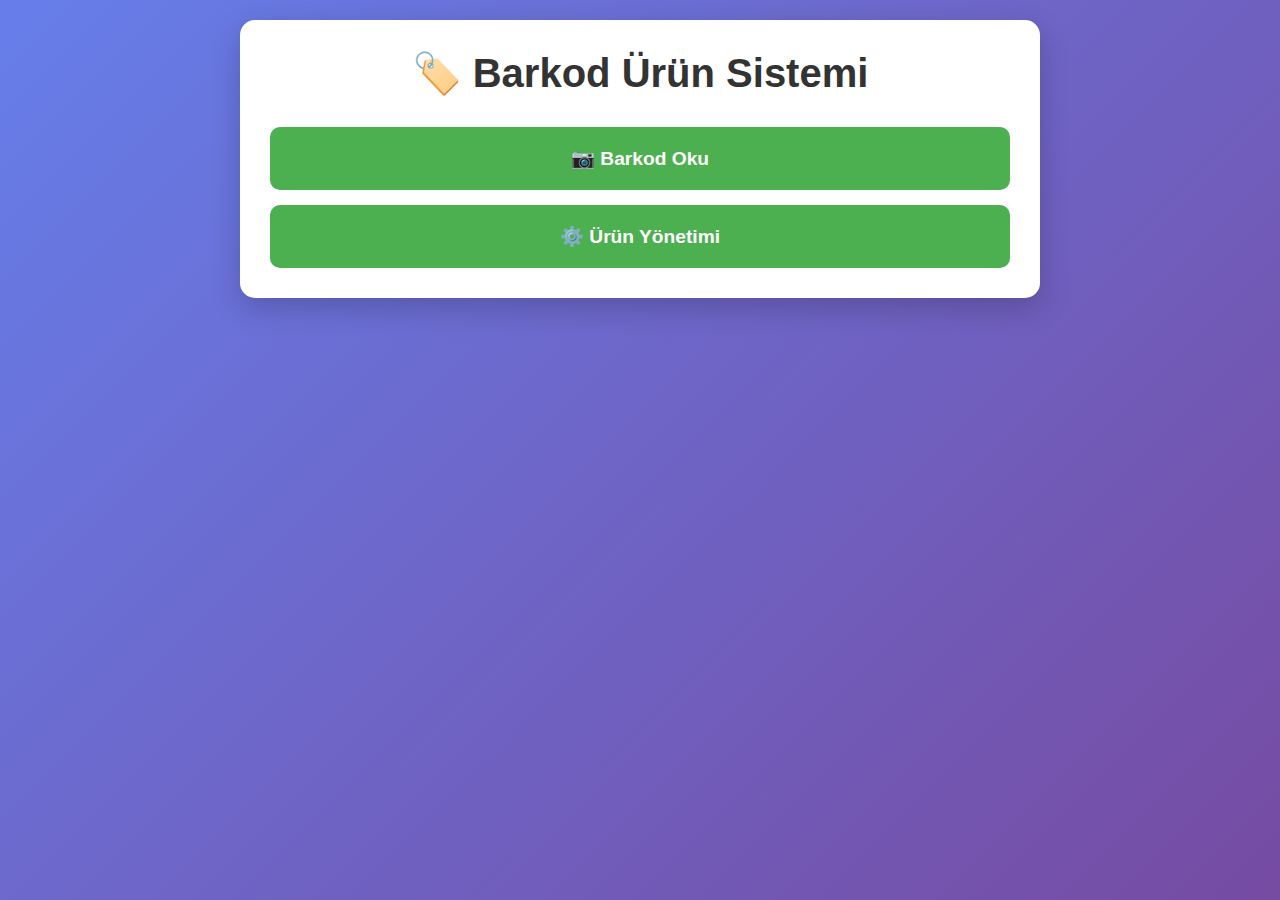
<file: index.html>
<!DOCTYPE html>
<html lang="tr">
<head>
    <meta charset="UTF-8">
    <meta name="viewport" content="width=device-width, initial-scale=1.0">
    <title>Barkod Ürün Sistemi</title>
    <link rel="stylesheet" href="css/style.css">
</head>
<body>
    <div class="container">
        <h1>🏷️ Barkod Ürün Sistemi</h1>
        <div class="menu">
            <a href="scanner.html" class="btn">📷 Barkod Oku</a>
            <a href="admin.html" class="btn">⚙️ Ürün Yönetimi</a>
        </div>
    </div>
</body>
</html>
</file>
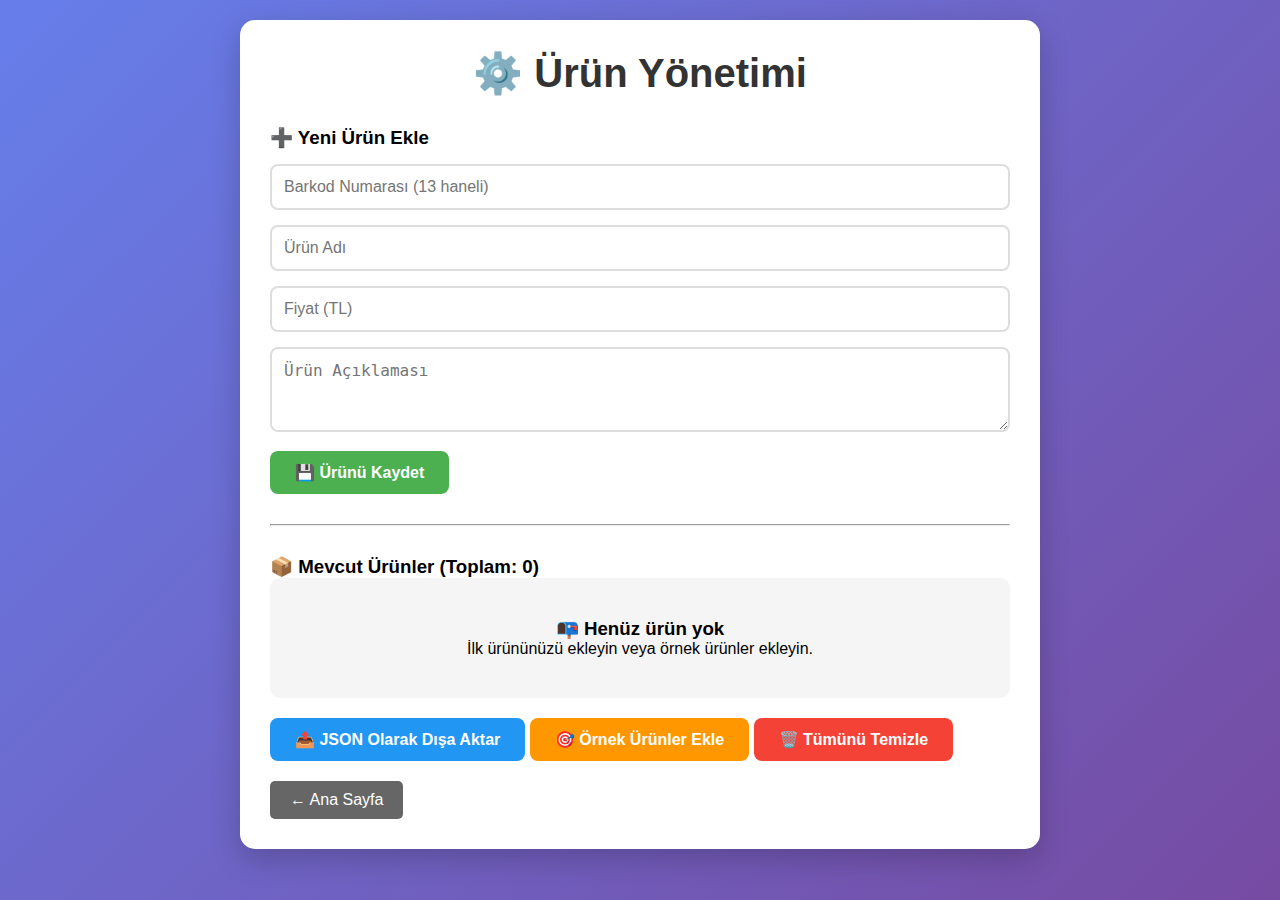
<file: admin.html>
<!DOCTYPE html>
<html lang="tr">
<head>
    <meta charset="UTF-8">
    <meta name="viewport" content="width=device-width, initial-scale=1.0">
    <title>Ürün Yönetimi</title>
    <link rel="stylesheet" href="css/style.css">
</head>
<body>
    <div class="container">
        <h1>⚙️ Ürün Yönetimi</h1>
        
        <div id="productForm">
            <h3>➕ Yeni Ürün Ekle</h3>
            <div class="form-group">
                <input type="text" id="barcode" placeholder="Barkod Numarası (13 haneli)" required>
            </div>
            <div class="form-group">
                <input type="text" id="name" placeholder="Ürün Adı" required>
            </div>
            <div class="form-group">
                <input type="number" id="price" placeholder="Fiyat (TL)" step="0.01" required>
            </div>
            <div class="form-group">
                <textarea id="description" placeholder="Ürün Açıklaması" rows="3"></textarea>
            </div>
            <button onclick="addProduct()">💾 Ürünü Kaydet</button>
        </div>

        <hr style="margin: 30px 0;">
        
        <h3>📦 Mevcut Ürünler (Toplam: <span id="productCount">0</span>)</h3>
        <div id="productList"></div>
        
        <div style="margin-top: 20px;">
            <button onclick="exportProducts()" style="background: #2196F3;">📤 JSON Olarak Dışa Aktar</button>
            <button onclick="addSampleProducts()" style="background: #ff9800;">🎯 Örnek Ürünler Ekle</button>
            <button onclick="clearAll()" style="background: #f44336;">🗑️ Tümünü Temizle</button>
        </div>
        
        <a href="index.html" class="back-btn">← Ana Sayfa</a>
    </div>

    <script src="js/admin.js"></script>
</body>
</html>
</file>
<file: css/style.css>
* {
    margin: 0;
    padding: 0;
    box-sizing: border-box;
}

body {
    font-family: 'Segoe UI', Tahoma, Geneva, Verdana, sans-serif;
    background: linear-gradient(135deg, #667eea 0%, #764ba2 100%);
    min-height: 100vh;
    padding: 20px;
}

.container {
    max-width: 800px;
    margin: 0 auto;
    background: white;
    border-radius: 15px;
    padding: 30px;
    box-shadow: 0 10px 30px rgba(0,0,0,0.2);
}

h1 {
    text-align: center;
    color: #333;
    margin-bottom: 30px;
    font-size: 2.5em;
}

.menu {
    display: flex;
    flex-direction: column;
    gap: 15px;
}

.btn {
    display: block;
    padding: 20px;
    background: #4CAF50;
    color: white;
    text-decoration: none;
    text-align: center;
    border-radius: 10px;
    font-size: 1.2em;
    font-weight: bold;
    transition: all 0.3s ease;
}

.btn:hover {
    background: #45a049;
    transform: translateY(-2px);
    box-shadow: 0 5px 15px rgba(0,0,0,0.2);
}

/* Scanner Sayfası Stilleri */
#reader {
    width: 100%;
    max-width: 500px;
    margin: 20px auto;
    border: 3px solid #4CAF50;
    border-radius: 10px;
    overflow: hidden;
}

#result {
    margin: 20px 0;
    min-height: 100px;
}

.product-info {
    background: #e8f5e8;
    padding: 20px;
    border-radius: 10px;
    margin: 20px 0;
    border-left: 5px solid #4CAF50;
}

.error-info {
    background: #ffebee;
    padding: 20px;
    border-radius: 10px;
    margin: 20px 0;
    border-left: 5px solid #f44336;
}

/* Admin Sayfası Stilleri */
.form-group {
    margin: 15px 0;
}

input, textarea {
    width: 100%;
    padding: 12px;
    border: 2px solid #ddd;
    border-radius: 8px;
    font-size: 16px;
    transition: border 0.3s ease;
}

input:focus, textarea:focus {
    border-color: #4CAF50;
    outline: none;
}

button {
    background: #4CAF50;
    color: white;
    padding: 12px 25px;
    border: none;
    border-radius: 8px;
    cursor: pointer;
    font-size: 16px;
    font-weight: bold;
    transition: background 0.3s ease;
}

button:hover {
    background: #45a049;
}

.product-item {
    border: 1px solid #ddd;
    padding: 15px;
    margin: 10px 0;
    border-radius: 8px;
    background: #f9f9f9;
}

.back-btn {
    display: inline-block;
    margin-top: 20px;
    padding: 10px 20px;
    background: #666;
    color: white;
    text-decoration: none;
    border-radius: 5px;
    transition: background 0.3s ease;
}

.back-btn:hover {
    background: #555;
}

.scanner-container {
    text-align: center;
}

#camera-select {
    margin: 10px 0;
    padding: 8px;
    border-radius: 5px;
    border: 2px solid #ddd;
}
</file>
